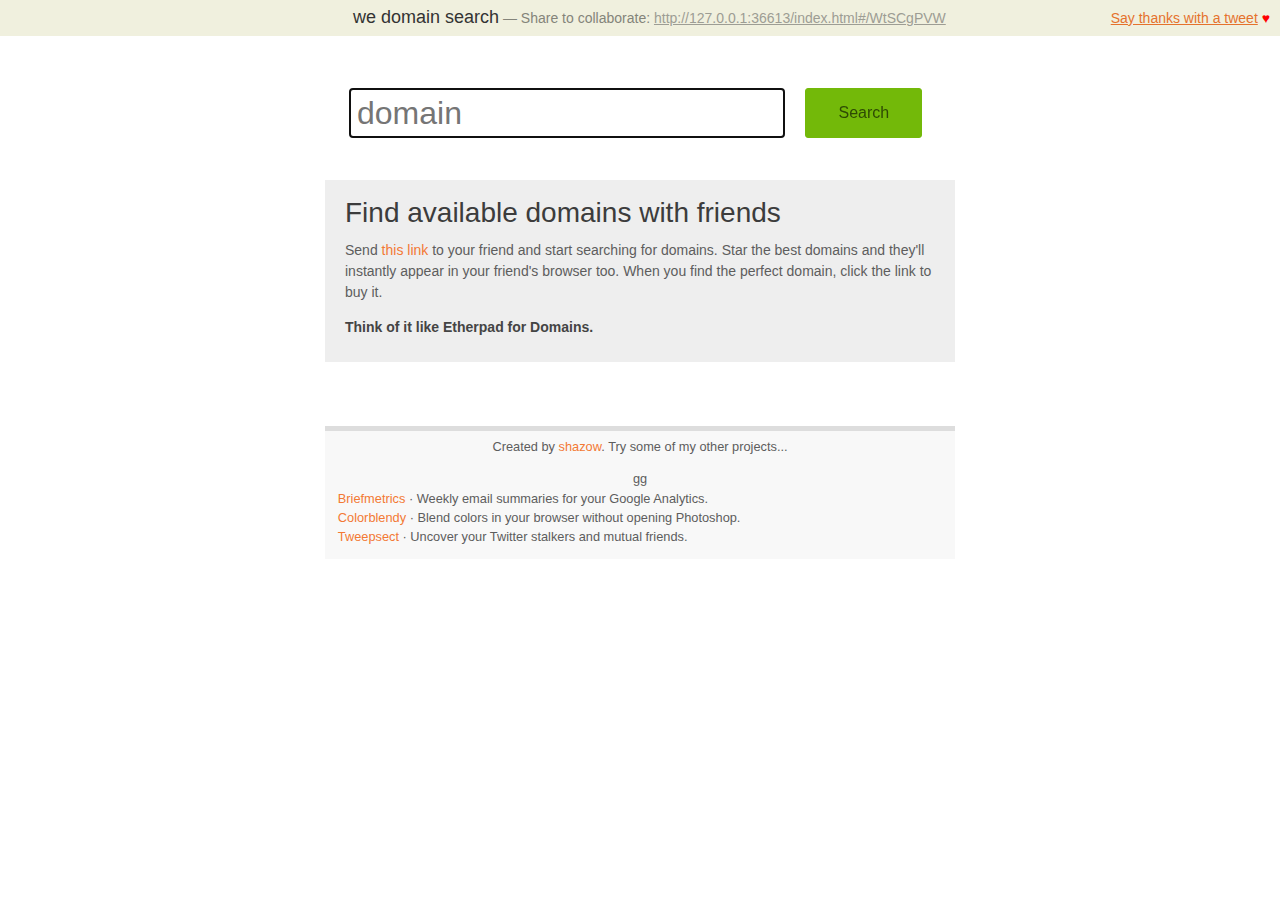
<file: index.html>
<!DOCTYPE html>
<html lang="en">
<head>
    <title>WeDomainSearch &mdash; Collaborative domain search</title>

    <meta charset="utf-8" />
    <meta name="description" content="Find available domains with friends: Share a link with your friend, start searching, star the best domain and they'll instantly appear on your friend's browser too.">

    <link href="static/css/screen.css?8" rel="stylesheet"></link>
    <link href="/static/images/icon_128x128.png" rel="shortcut icon" type="image/icon"></link>

    <script src="https://cdn.firebase.com/v0/firebase.js"></script>

</head>

<body>

<div id="share">
    <div id="thanks">
        <a href="https://twitter.com/home?status=Collaborative%20domain%20search%2C%20check%20it%20out%21%20http%3A//wedomainsearch.com/" target="_blank">Say thanks with a tweet</a> <span class="red">&hearts;</span>
    </div>
    <div class="container">
        <h1><a href="/">we domain search</a></h1>
        <div class="share-text">
            &mdash;
            Share to collaborate:
            <span class="share-link"></span>
        </div>
    </div>
</div>

<div class="container">

    <ul id="best" class="domain-list"></ul>

    <form id="domain-query" action="" onsubmit="return false;">
        <div id="thanks-again">
            <a href="https://twitter.com/home?status=Collaborative%20domain%20search%2C%20check%20it%20out%21%20http%3A//wedomainsearch.com/" target="_blank">Say thanks with a tweet</a> <span class="red">&hearts;</span>
        </div>
        <p>
            <input type="text" id="query" placeholder="domain" />
            <input type="submit" value="Search" />
        </p>
    </form>

    <ul id="result" class="domain-list"></ul>

    <div style="display:none;">
        <h2>Recent searches</h2>
        <ul id="history"></ul>
    </div>

    <div id="intro">
        <h1>Find available domains with friends</h1>

        <p>Send <a href="" class="share-link">this link</a> to your friend and start searching for domains. Star the best domains and they'll instantly appear in your friend's browser too. When you find the perfect domain, click the link to buy it.</p>

        <p class="tagline">Think of it like Etherpad for Domains.</p>
    </div>
</div>

<footer>
    <p>Created by <a href="http://shazow.net/">shazow</a>. Try some of my other projects...</p>
gg
    <ul>
        <li>
            <a href="http://briefmetrics.com">Briefmetrics</a> &middot; Weekly email summaries for your Google Analytics.
        </li>
        <li>
            <a href="http://colorblendy.com">Colorblendy</a> &middot; Blend colors in your browser without opening Photoshop.
        </li>
        <li>
            <a href="http://tweepsect.com">Tweepsect</a> &middot; Uncover your Twitter stalkers and mutual friends.
        </li>
    </ul>
</footer>

<script src="//ajax.googleapis.com/ajax/libs/jquery/1.9.1/jquery.min.js"></script>
<script src="static/js/core.js?5"></script>

<script>
    (function(i,s,o,g,r,a,m){i['GoogleAnalyticsObject']=r;i[r]=i[r]||function(){
        (i[r].q=i[r].q||[]).push(arguments)},i[r].l=1*new Date();a=s.createElement(o),
        m=s.getElementsByTagName(o)[0];a.async=1;a.src=g;m.parentNode.insertBefore(a,m)
    })(window,document,'script','//www.google-analytics.com/analytics.js','ga');

    ga('create', 'UA-407051-15', 'wedomainsearch.com');
    ga('send', 'pageview');
</script>

</body>

</html>
</file>
<file: static/css/screen.css>
@charset "UTF-8";
html {
  margin: 0;
  padding: 0;
  border: 0;
}

.bp-reset-element, body, h1, h2, h3, h4, h5, h6, article, aside, details, figcaption, figure, footer, header, hgroup, menu, nav, section, summary, blockquote, q, th, td, caption, table,
div, span, object, iframe, p,
pre, a, abbr, acronym, address,
code, del, dfn, em, img,
dl, dt, dd, ol, ul, li, fieldset,
form, label, legend,
caption, tbody, tfoot, thead, tr {
  margin: 0;
  padding: 0;
  border: 0;
  font-weight: inherit;
  font-style: inherit;
  font-size: 100%;
  font-family: inherit;
  vertical-align: baseline;
}

article, aside, details, figcaption, figure, footer, header, hgroup, menu, nav, section, summary {
  display: block;
}

blockquote, q {
  quotes: "" "";
}
blockquote:before, blockquote:after, q:before, q:after {
  content: "";
}

th, td, caption {
  float: none !important;
  text-align: left;
  font-weight: normal;
  vertical-align: middle;
}

table {
  border-collapse: separate;
  border-spacing: 0;
  vertical-align: middle;
}

a img {
  border: none;
}

body {
  line-height: 1.5;
  font-family: "Ubuntu", "Helvetica Neue", Arial, Helvetica, sans-serif;
  color: #5d5d5d;
  font-size: 75%;
  background-color: white;
  font-size: 16px;
}

h1, h2, h3, h4, h5, h6 {
  font-weight: normal;
  color: #4c4c4c;
}
h1 img, h2 img, h3 img, h4 img, h5 img, h6 img {
  margin: 0;
}

h1 {
  font-size: 3em;
  line-height: 1;
  margin-bottom: 0.50em;
}

h2 {
  font-size: 2em;
  margin-bottom: 0.75em;
}

h3 {
  font-size: 1.5em;
  line-height: 1;
  margin-bottom: 1.00em;
}

h4 {
  font-size: 1.2em;
  line-height: 1.25;
  margin-bottom: 1.25em;
}

h5 {
  font-size: 1em;
  font-weight: bold;
  margin-bottom: 1.50em;
}

h6 {
  font-size: 1em;
  font-weight: bold;
}

p {
  margin: 0 0 1.5em;
}
p .left {
  display: inline;
  float: left;
  margin: 1.5em 1.5em 1.5em 0;
  padding: 0;
}
p .right {
  display: inline;
  float: right;
  margin: 1.5em 0 1.5em 1.5em;
  padding: 0;
}

a {
  text-decoration: underline;
  color: #f37934;
}
a:visited {
  color: #e65c0e;
}
a:focus {
  color: #f69964;
}
a:hover {
  color: #f69964;
}
a:active {
  color: #9df664;
}

blockquote {
  margin: 1.5em;
  color: #666666;
  font-style: italic;
}

strong, dfn {
  font-weight: bold;
}

em, dfn {
  font-style: italic;
}

sup, sub {
  line-height: 0;
}

abbr, acronym {
  border-bottom: 1px dotted #666666;
}

address {
  margin: 0 0 1.5em;
  font-style: italic;
}

del {
  color: #666666;
}

pre {
  margin: 1.5em 0;
  white-space: pre;
}

pre, code, tt {
  font: 1em "andale mono", "lucida console", monospace;
  line-height: 1.5;
}

li ul, li ol {
  margin: 0;
}

ul, ol {
  margin: 0 1.5em 1.5em 0;
  padding-left: 1.5em;
}

ul {
  list-style-type: disc;
}

ol {
  list-style-type: decimal;
}

dl {
  margin: 0 0 1.5em 0;
}
dl dt {
  font-weight: bold;
}

dd {
  margin-left: 1.5em;
}

table {
  margin-bottom: 1.4em;
  width: 100%;
}

th {
  font-weight: bold;
}

thead th {
  background: #c3d9ff;
}

th, td, caption {
  padding: 4px 10px 4px 5px;
}

table.striped tr:nth-child(even) td,
table tr.even td {
  background: #e5ecf9;
}

tfoot {
  font-style: italic;
}

caption {
  background: #eeeeee;
}

.quiet {
  color: #909090;
}

.loud {
  color: #3b3b3b;
}

a {
  text-decoration: none;
}

p {
  margin-bottom: 1em;
}

h1, h2 {
  font-size: 2em;
  color: #3c3c3c;
  line-height: 26px;
}
h1 small, h2 small {
  text-transform: uppercase;
  font-size: 14px;
  font-weight: bold;
  color: #aaaaaa;
  margin-left: -1em;
}

h1 {
  margin-top: 10px;
}

em {
  color: #aaaaaa;
  font-style: normal;
}

strong {
  color: #dddddd;
}

ul, ol {
  margin: 0 0 1em 0;
  padding: 0;
}

li {
  list-style: none;
}

label {
  display: block;
}

small {
  color: black;
}

input {
  border: 1px solid rgba(0, 0, 0, 0.5);
  padding: 0 7px;
  margin: 0 0.5em 0 0;
  font-size: 2em;
  line-height: 1.5em;
  vertical-align: middle;
  -webkit-border-radius: 3px;
  -moz-border-radius: 3px;
  -ms-border-radius: 3px;
  -o-border-radius: 3px;
  border-radius: 3px;
}
input[type="submit"] {
  font-size: 1em;
  padding: 0 2em;
  line-height: 3em;
  background: #73B909;
  border-color: #73B909;
  color: #2e4a04;
  cursor: pointer;
}
input[type="submit"]:hover {
  background: #90c83b;
  border-color: #90c83b;
}

.container {
  width: 630px;
  margin: 0 auto;
  overflow: hidden;
  *zoom: 1;
  margin: 0 auto 20px auto;
}

footer {
  width: 630px;
  margin: 0 auto;
  overflow: hidden;
  *zoom: 1;
  font-size: 0.8em;
  border-top: 5px solid #ddd;
  text-align: center;
  margin: 5em auto 1em auto;
  padding-top: 0.5em;
  background: #f8f8f8;
}
footer li {
  margin-left: 1em;
  text-align: left;
}

#share {
  margin-top: 0;
  background: #f0f0de;
  color: #84847a;
  font-size: 14px;
  line-height: 36px;
}
#share a {
  text-decoration: underline;
}
#share a.share-link {
  color: #9d9d94;
}
#share h1 {
  display: inline;
  font-size: 18px;
}
#share h1 a {
  color: #333;
  text-decoration: none;
}
#share .container {
  padding: 0 0 0 4em;
}
#share .share-text {
  display: inline;
}

.not-available {
  text-decoration: line-through;
}

h2 {
  font-size: 1em;
  font-weight: bold;
  margin: 2em 0 0 2em;
}

#history {
  overflow: hidden;
  margin-left: 2em;
}
#history li {
  color: #aaa;
  float: left;
  width: 195px;
  overflow: hidden;
  white-space: nowrap;
}

#best {
  overflow: hidden;
}
#best li {
  float: left;
  width: 195px;
  overflow: hidden;
  white-space: nowrap;
}

#result li.not-available {
  margin-left: 2em;
}

#intro {
  background: #eee;
  padding: 10px 20px;
  margin-top: 3em;
  font-size: 14px;
}
#intro strong {
  color: #111;
}

.available, .available a {
  color: #5c9407;
}

.control {
  cursor: pointer;
  float: left;
}
.control span {
  margin: 0 0.5em;
}

.active .control {
  cursor: default;
}

.saved > span:before, .save:hover > span:before, .active .save > span:before {
  content: "★";
  color: #f8bc1a;
}

.saved:hover > span:before, .save > span:before {
  content: "☆";
  color: #aaa;
}

form {
  margin-left: 1.5em;
  margin-top: 2em;
}

#query.loading {
  background-position: right 20px center;
  background-repeat: no-repeat;
  background-image: url("/static/images/throbber.gif");
}

.tip {
  position: absolute;
  background: #333;
  color: #eee;
  font-size: 0.7em;
  padding: 2px 6px;
  font-family: sans-serif;
}
.tip .arrow {
  position: relative;
  background: white;
}
.tip .arrow:after {
  left: 100%;
  top: 50%;
  border: solid transparent;
  content: " ";
  height: 0;
  width: 0;
  position: absolute;
  pointer-events: none;
  border-left-color: white;
  border-width: 5px;
  margin-top: -5px;
}

.tagline {
  font-weight: bold;
  color: #444444;
}

#thanks, #thanks-again {
  font-size: 14px;
  width: 165px;
  position: absolute;
  right: 0;
  text-align: right;
  margin-right: 10px;
  z-index: 10;
}
#thanks a, #thanks-again a {
  color: #e5722d;
}
#thanks .red, #thanks-again .red {
  color: red;
}

#thanks-again {
  display: none;
  line-height: 50px;
  right: inherit;
  text-align: left;
  margin-left: 500px;
}
</file>
